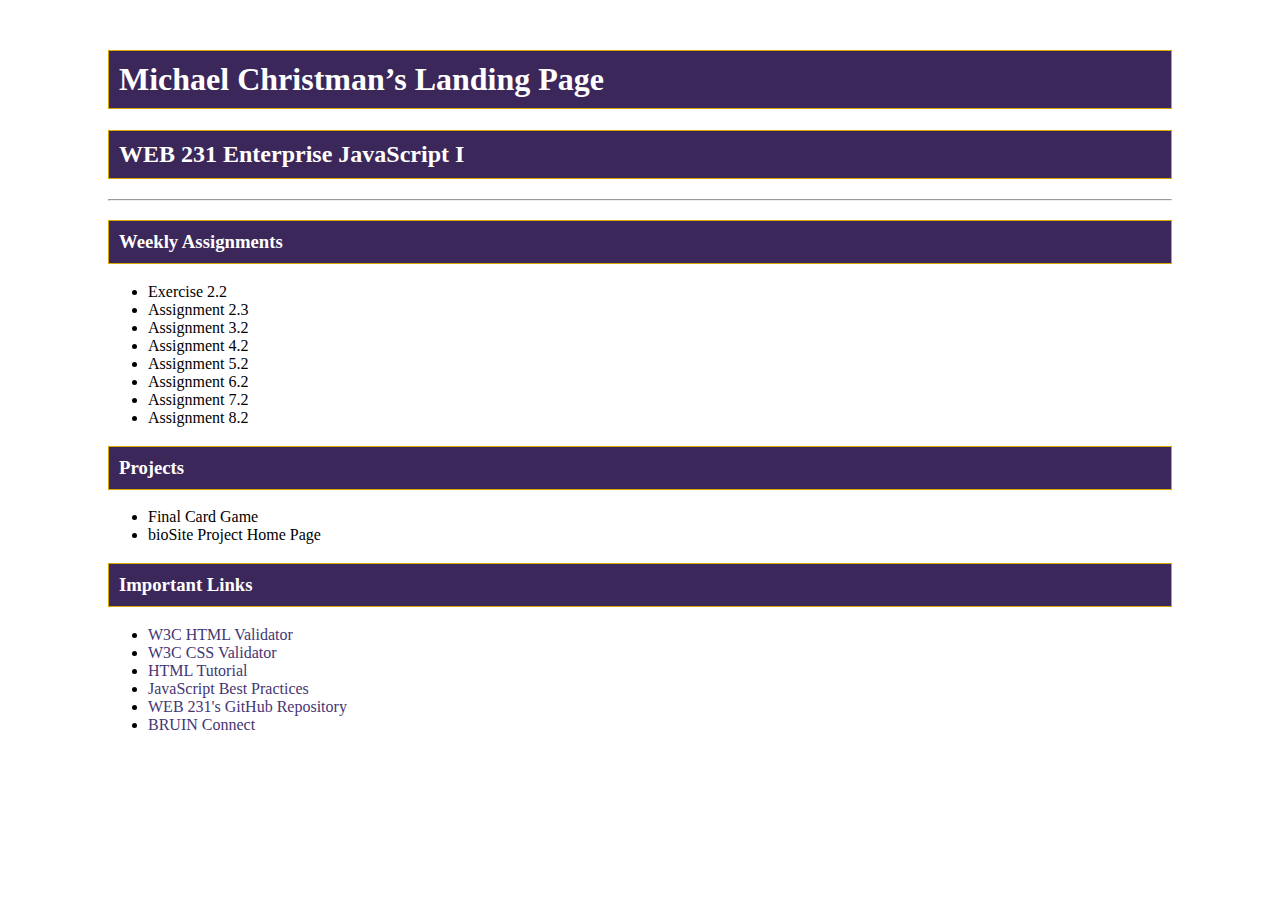
<file: week-1/index.html>
<!-- Author Name: Michael Christman -->
<!-- Creation Date: January 8th, 2023 -->
<!-- Assignment Name: 1.3 - Environment Setup -->
<!-- File Path: MichaelChristman1999/web-231/week-1/index.html -->

<!-- Beginning of HTML document code -->
<!DOCTYPE html>
<html lang="en">
<!-- Beginning of head section of HTML document -->
  <head>
    <meta charset="UTF-8">
    <title>WEB 231 – Enterprise JavaScript I</title>
    <!-- External stylesheet links -->
    <link rel="stylesheet" type="text/css" href="site.css"> 
    <link href="https://fonts.googleapis.com/css2?family=Oswald:wght@300;500;700&family=Quattrocento:wght@400;700&display=swap" rel="stylesheet">
  </head>
<!-- End of head section and start of body section of HTML document -->
  <body>
    <header>
    <!-- Division container section -->
    <div id="container">
      <h1>Michael Christman’s Landing Page</h1>
        <h2>WEB 231 Enterprise JavaScript I</h2>
        <hr>
        <!-- Weekly assignments header, including an unorderered list and assignment names) -->
        <h3>Weekly Assignments</h3>
            <ul>
                <li>Exercise 2.2</li>
                <li>Assignment 2.3</li>
                <li>Assignment 3.2</li>
                <li>Assignment 4.2</li>
                <li>Assignment 5.2</li>
                <li>Assignment 6.2</li>
                <li>Assignment 7.2</li>
                <li>Assignment 8.2</li>
            </ul>
        <!-- Class projects header, including an unorderered list and project names) -->    
        <h3>Projects</h3>
            <ul>
                <li>Final Card Game</li>
                <li>bioSite Project Home Page</li>
        </ul>
        <!-- Hyperlinks header, including an unorderered list and names of the attached links) -->    
        <h3>Important Links</h3>
            <ul>
                <li><a href="https://validator.w3.org/">W3C HTML Validator</a></li>
                <li><a href="https://jigsaw.w3.org/css-validator/">W3C CSS Validator</a></li>
                <li><a href="https://www.w3schools.com/html/">HTML Tutorial</a></li>
                <li><a href="https://www.w3schools.com/js/js_best_practices.asp">JavaScript Best Practices</a></li>
                <li><a href="https://github.com/buwebdev/web-231">WEB 231's GitHub Repository</a></li>
                <li><a href="https://bruinconnect.bellevue.edu/">BRUIN Connect</a></li>
            </ul>
        </div>
      </header>
    </body>
    <!-- End of body section and HTML document) -->    
</html>
</file>
<file: week-1/site.css>
/* Author Name: Michael Christman */
/* Creation Date: January 8th, 2023*/
/* Assignment Name: 1.3 - Environment Setup */
/* File Path: MichaelChristman1999/web-231/week-1/site.css*/

/* Container section margin styles*/

#container {
    margin-top: 50px;
    margin-left: 100px;
    margin-right: 100px;
}

/* Header tag background, text, border, and padding styles*/
h1, h2, h3, h4 {
    background-color: #3C275A;
    color: white;
    border: #D6A800 solid 1px; 
    padding: 10px;
}

/* Anchor tag styles for default, hovered over, and visited links*/
a {
    color: #453674;
    text-decoration: none;
}

a:hover {
    color: #4F3674;
    text-decoration: none;
}

a:visited {
    color: #3C275A;
    text-decoration: none;
}
</file>
